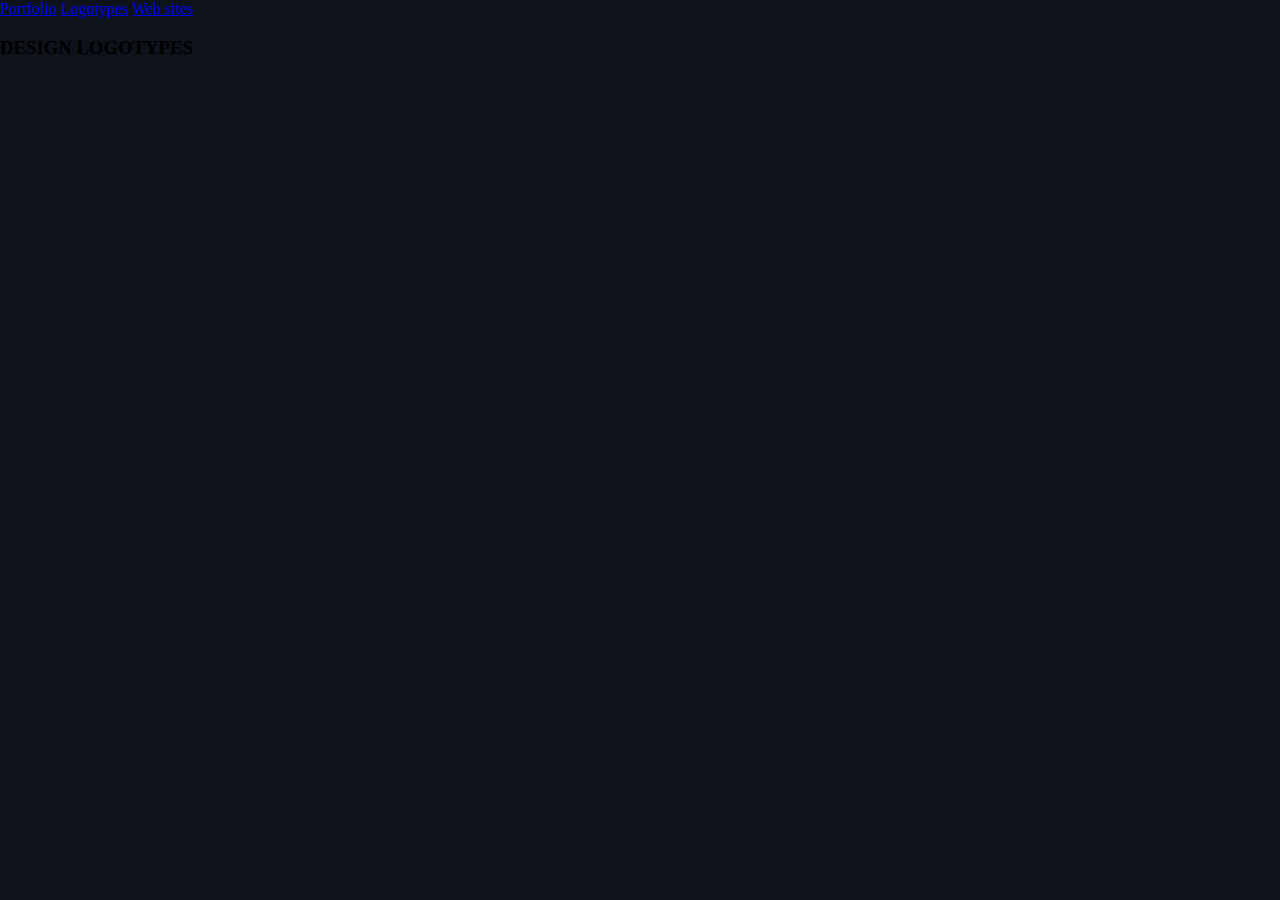
<file: index1.html>
<html>
	<head>
	  <meta charset="UTF-8">
    <meta name="viewport" content="width=device-width, initial-scale=1.0">
	  <link rel="stylesheet" type="text/css" href="CSS/style1.css">
	  <link rel="stylesheet" type="text/css" href="CSS/foot.css">
	  <title>Document</title>
	</head>
	<body>
    <div class="header">
  	  <nav class="nav1">
  	  <a href="index.html" class="a2">Portfolio</a>
  	  <a href="index2.html" class="a1">Logotypes</a>
  	  <a href="#" class="a2">Web sites</a>
      </nav>
    </div>

    <div class="bgimage"><h3>DESIGN LOGOTYPES</h3></div>
    <div class="after"></div>

	</body>
</html>
</file>
<file: CSS/style1.css>
body{
	margin: 0;
	background-color: #0d121b;
}
</file>
<file: CSS/foot.css>
footer{
	width: 100%;
	height: 300px;
	background-color: #010113;
	bottom: 0;
	margin-top: 600px;
    text-align: center;
    font-family: monospace;
    padding-top: 50px;
}

footer > .a1{
	width: 100%;
	height: 300px;
	bottom: 0;
	margin-top: 50px;
    text-align: center;
    color: white;
    transition: 0.3s;
}

footer > .a1:hover{
	width: 100%;
	height: 300px;
	bottom: 0;
	margin-top: 50px;
    text-align: center;
    color: grey;
}

footer > h3{
	margin-top: 50px;
    text-align: center;
    color: white;
    transition: 0.3s;
    font-family: monospace;
    font-size: 25px;
}
</file>
